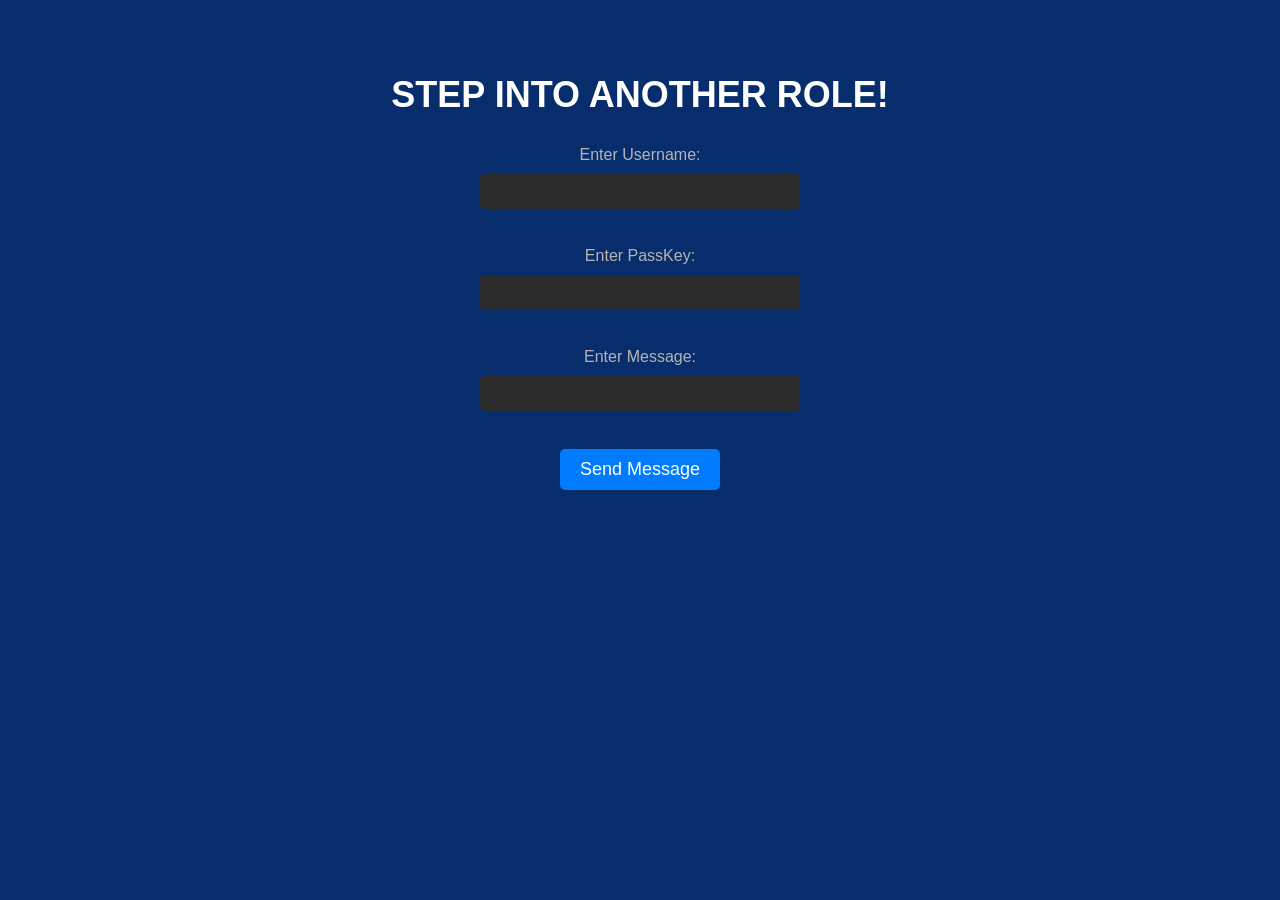
<file: attacker.html>
<!DOCTYPE html>
<html lang="en">
<head>
    <meta charset="UTF-8">
    <meta name="viewport" content="width=device-width, initial-scale=1.0">
    <title>Hacker's Chat</title>
    <!-- Include Socket.IO library -->
    <script defer src="http://localhost:8000/socket.io/socket.io.js"></script>
    <style>
        body {
            background-color: #082d6d; /* Updated background color */
            color: #fff;
            font-family: 'Arial', sans-serif;
            text-align: center;
            padding: 50px;
            margin: 0;
        }

        h1 {
            font-size: 36px;
            margin-bottom: 30px;
            text-transform: uppercase;
        }

        form {
            display: flex;
            flex-direction: column;
            align-items: center;
            margin-top: 20px; /* Added margin-top */
        }

        label {
            margin-bottom: 10px;
            color: #b5b5b5; /* Updated label color */
        }

        input[type="text"] {
            padding: 10px;
            margin-bottom: 20px;
            width: 300px;
            border: none;
            border-radius: 5px;
            background-color: #2b2b2b; /* Updated input background color */
            color: #fff;
        }

        button[type="submit"] {
            padding: 10px 20px;
            border: none;
            border-radius: 5px;
            background-color: #007bff; /* Updated button background color */
            color: #fff;
            font-size: 18px;
            cursor: pointer;
            transition: background-color 0.3s ease;
        }

        button[type="submit"]:hover {
            background-color: #0056b3; /* Updated button hover background color */
        }
    </style>
</head>
<body>
    <h1>Step into Another Role!</h1>
    <form id="message-form">
        <label for="username">Enter Username:</label>
        <input type="text" id="username" name="username" required>
        <br>
        <label for="token">Enter PassKey:</label>
        <input type="text" id="token" name="token" required>
        <br>
        <label for="message">Enter Message:</label>
        <input type="text" id="message" name="message" required>
        <br>
        <button type="submit">Send Message</button>
    </form>
    <!-- Include your custom JavaScript file -->
    <script defer src="attacker.js"></script>
</body>
</html>
</file>
